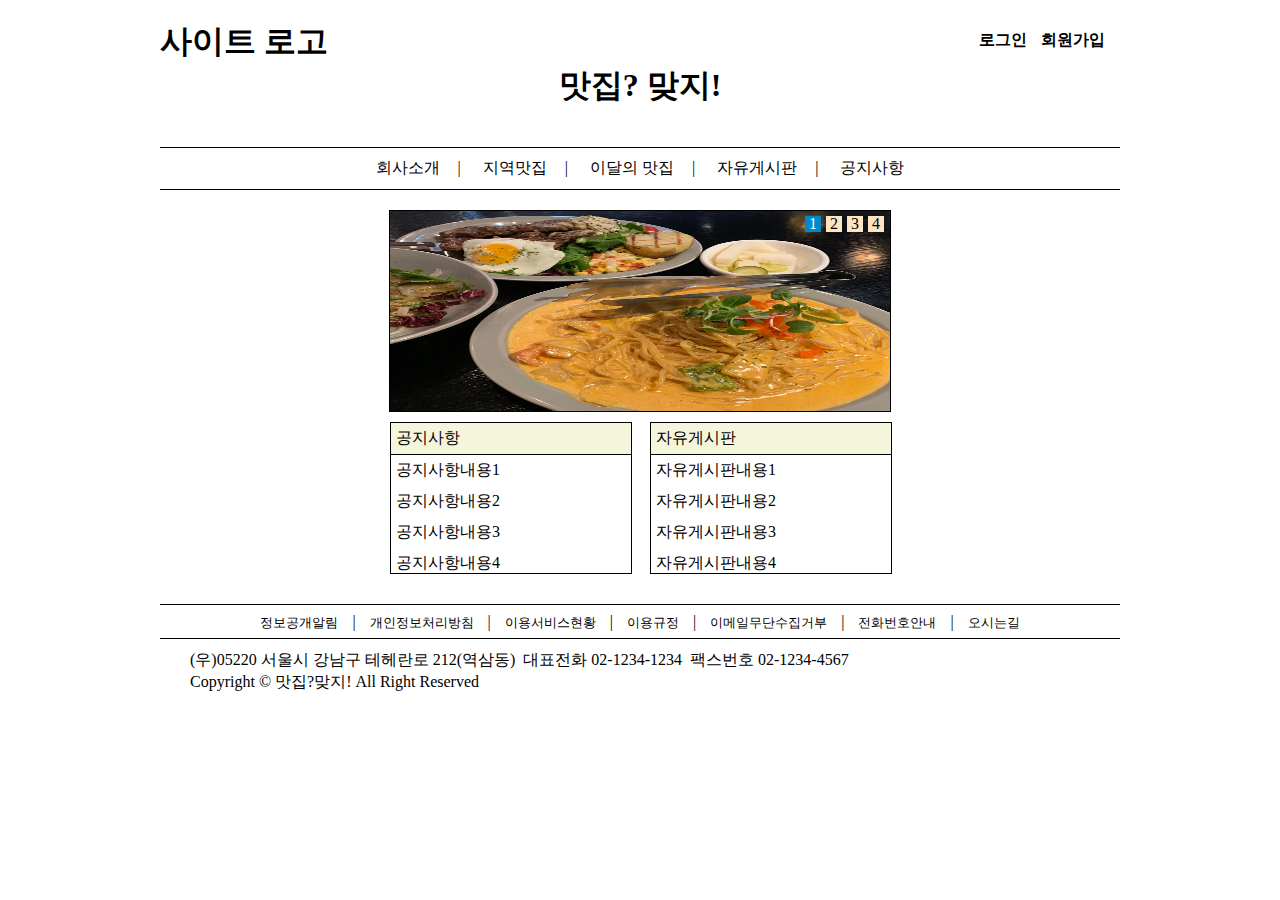
<file: index.html>
<!DOCTYPE html>
<html lang="ko">
<head>
    <meta charset="UTF-8">
    <title>foodworld_main</title>
    <link href="./css/basic.css" rel="stylesheet" />
    <link href="./css/footer.css" rel="stylesheet" />
    <link href="./css/top.css" rel="stylesheet" />
    <link href="./css/container.css" rel="stylesheet" />

    <style>

      .main_logo {
        text-align: center;
      }
      .main_nav{
        
        bottom: 10px;
        position: absolute;
        width: 960px;
        text-align: center;
        border-top: 1px solid black;
        border-bottom: 1px solid black;
      }
      .main_nav li{
        display: inline-block;
      }
      .main_nav li>a{
        display: inline-block;
        padding: 10px;
      }
      .main_nav li>a:hover{
        color: blue;
      }


      /* 중앙부분 */
      .section_bottom{
        width: 960px;
        overflow: hidden;
        margin-bottom: 10px;
        margin: 0 auto; /*  중앙정렬 */
      }

      .main_notice {
        float: left;
        position: relative;
        width: 240px;
        height: 150px;
        left: 230px;
        border: 1px solid black;
        margin-bottom: 10px;
      }
      .notice {
        border-bottom: 1px solid black;
        background-color: beige;
        padding-left: 5px;
        padding-top: 5px;
        padding-bottom: 5px;
      }
      .main_notice li {
        padding-left: 5px;
        padding-top: 5px;
        padding-bottom: 5px;
      }


      .main_free {
        float: left;
        position: relative;
        width: 240px;
        height: 150px;
        left: 230px;
        border: 1px solid black;
        margin-bottom: 10px;
        margin-left: 18px;
      }
      .main_free li {
        padding-left: 5px;
        padding-top: 5px;
        padding-bottom: 5px;
      }


    </style>
</head>
<body>  
    <!-- header 부분 -->
    <div class="top_content">
      <!-- 위쪽 상단 부분 -->
        <!-- logo 부분 -->
          <div class="logo">
            <a href="foodworld_main.html">
              <h1>사이트 로고</h1>
            </a>
          </div>
        <!-- 로그인 회원가입 -->
          <div class="top_nav">
            <a href="login.html"> 로그인 </a>
            <a href="membership.html" target="_blank"> 회원가입 </a>
          </div>
    <div class="main_logo">
      <h1>맛집? 맞지!</h1>
    </div>

    <!-- 메인 메뉴 부분 -->
    <div class="main_nav">
      <ul> <!-- li*7>a[href="#"]-->
        <li><a href="introduce_site.html">회사소개</a></li> &nbsp;| &nbsp;
        <li><a href="foodworld_area.html"> 지역맛집</a></li> &nbsp;| &nbsp;
        <li><a href="foodworld_thismonth.html"> 이달의 맛집</a></li> &nbsp;| &nbsp;
        <li><a href="foodworld_free.html"> 자유게시판</a></li> &nbsp;| &nbsp;
        <li><a href="foodworld_notice.html"> 공지사항</a></li>
      </ul>
    </div>
  </div>

  <div class="section">
    <section class="container">  <!-- 글자 -->
        <input type="radio" class="banner_input1" name="bannerradio" id="select1" checked>
        <label for="select1" class="label_btn1">1</label>
        <input type="radio" class="banner_input2" name="bannerradio" id="select2">
        <label for="select2" class="label_btn2">2</label>
        <input type="radio" class="banner_input3" name="bannerradio" id="select3">
        <label for="select3" class="label_btn3">3</label>
        <input type="radio" class="banner_input4" name="bannerradio" id="select4">
        <label for="select4" class="label_btn4">4</label>

        <ul class="banner_mask"> <!-- 그림 -->
            <li><a href="gg_one.html"><img src="./images/1.jpg" alt=""  width="500px"  height="200px"></a></li>
            <li><a href="#"><img src="./images/2.jpg" alt=""  width="500px"  height="200px"></a></li>
            <li><a href="#"><img src="./images/3.jpg" alt=""  width="500px"  height="200px"></a></li>
            <li><a href="#"><img src="./images/4.jpg" alt=""  width="500px"  height="200px"></a></li>
        </ul>
    </section>    

    <div class="section_bottom">
      <div class="main_notice">
        <ul>
          <li class="notice"><a href="foodworld_notice.html"></a>공지사항</li>
          <li><a href="#">공지사항내용1</li></a>
          <li><a href="#">공지사항내용2</li></a>
          <li><a href="#">공지사항내용3</li></a>
          <li><a href="#">공지사항내용4</li></a>
        </ul>
      </div>

      <div class="main_free">
        <ul>
          <li class="notice"><a href="foodworld_free.html"></a>자유게시판</li>
          <li><a href="#">자유게시판내용1</li></a>
          <li><a href="#">자유게시판내용2</li></a>
          <li><a href="#">자유게시판내용3</li></a>
          <li><a href="#">자유게시판내용4</li></a>
        </ul>
      </div>

      
    </div>

  </div>
      <!-- footer 부분-->
  <footer>
    <!-- 정보공개 알림이 있는 부분 -->
      <div class = "footer_nav">
        <a href="#" target="_blank">정보공개알림</a> | 
        <a href="#" target="_blank">개인정보처리방침</a> | 
        <a href="#" target="_blank">이용서비스현황</a> | 
        <a href="#" target="_blank">이용규정</a> | 
        <a href="#" target="_blank">이메일무단수집거부</a> | 
        <a href="#" target="_blank">전화번호안내</a> | 
        <a href="#" target="_blank">오시는길</a>
      </div>
      <!-- 주소가 있는 부분 -->
      <div class="addr">
          <ul>
            <li>(우)05220 서울시 강남구 테헤란로 212(역삼동)&nbsp;&nbsp;대표전화 02-1234-1234&nbsp;&nbsp;팩스번호 02-1234-4567</li>
            <li>Copyright &copy; 맛집?맞지! All Right Reserved</li>
          </ul>
      </div>
  </footer>
</body>
</html>
</file>
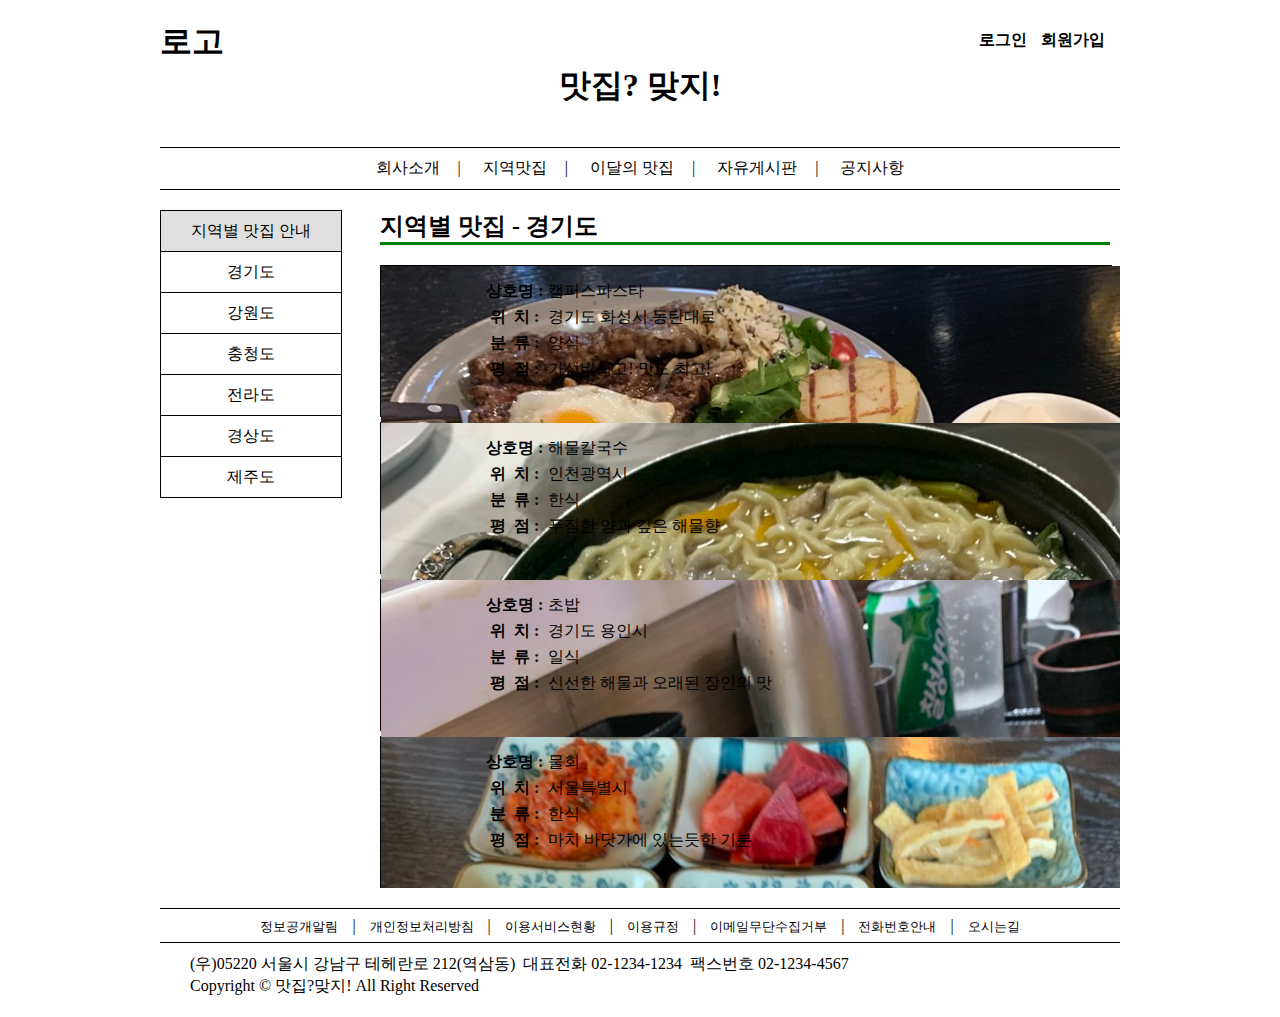
<file: area_gg.html>
<!DOCTYPE html>
<html lang="ko">
<head>
    <meta charset="UTF-8">
    <title>foodworld_main</title>
    <link href="./css/basic.css" rel="stylesheet" />
    <link href="./css/footer.css" rel="stylesheet" />
    <link href="./css/top.css" rel="stylesheet" />
    <link href="./css/container.css" rel="stylesheet" />

    <style>

        .main_logo {
            text-align: center;
        }
        .main_nav{
            
            bottom: 10px;
            position: absolute;
            width: 960px;
            text-align: center;
            border-top: 1px solid black;
            border-bottom: 1px solid black;
        }
        .main_nav li{
            display: inline-block;
        }
        .main_nav li>a{
            display: inline-block;
            padding: 10px;
        }
        .main_nav li>a:hover{
            color: blue;
        }


        /* 중앙부분 */
        /* section 부분 */
        .section{
            width: 960px;
            overflow: hidden;
            margin-bottom: 10px;
        }
        .left_aside{
            float: left;
            margin-right: 20px;
            width: 180px;
            text-align: center;  /* 수정할 부분 */
        }
        .left_aside ul{
            margin: 0px;
            padding: 0px;
        }
        .left_aside li{
            width: 180px;
            height: 40px;
            border-left: 1px solid black;
            border-right: 1px solid black;
            border-bottom: 1px solid black; 
        }
        .left_aside li:first-child{  /* nth-child(1), 홀수:nth-child(2n+1), 짝수 : nth-child(2n)*/
            border-top: 1px solid black;
            background-color: rgb(223, 223, 223);
        }
        /*
        .left_aside li:nth-child(2n){
        background-color: blanchedalmond;
        } */
        .left_aside li>a{
            display: inline-block;
            width: 180px;
            height: 40px;
            line-height: 40px;
        }
        .left_aside li>a:hover{
            background-color: aquamarine;
        }

        /* 오른쪽 부분 */
        .food {
            margin-left: 20px;
        }
        .food_top {
            border-bottom: 3px solid green;
            margin-bottom: 20px;
            width: 730px;
            margin-left: 200px;
        }
        .food_section {
            border: 1px solid black;
            width: 730px;
            height: 150px;
            margin-left: 200px;
            margin-top: 5px;
        }
        .food_img {
            float: left;
            width: 100px;
            height: 80px;
        }
        .food_sub {

        }
        table {
            border-spacing: 5px;
            margin-top: 10px;
        }
        td {
            width: 260px;
        }

    </style>
</head>
<body>  
    <!-- header 부분 -->
    <div class="top_content">
        <!-- 위쪽 상단 부분 -->
        <!-- logo 부분 -->
        <div class="logo">
            <a href="foodworld_main.html">
            <h1>로고</h1>
            </a>
        </div>
        <!-- 로그인 회원가입 -->
        <div class="top_nav">
            <a href="login.html"> 로그인 </a>
            <a href="membership.html" target="_blank"> 회원가입 </a>
        </div>
        <div class="main_logo">
            <h1>맛집? 맞지!</h1>
        </div>

        <!-- 메인 메뉴 부분 -->
        <div class="main_nav">
        <ul> <!-- li*7>a[href="#"]-->
            <li><a href="introduce_site.html">회사소개</a></li> &nbsp;| &nbsp;
            <li><a href="foodworld_area.html"> 지역맛집</a></li> &nbsp;| &nbsp;
            <li><a href="foodworld_thismonth.html"> 이달의 맛집</a></li> &nbsp;| &nbsp;
            <li><a href="foodworld_free.html"> 자유게시판</a></li> &nbsp;| &nbsp;
            <li><a href="foodworld_notice.html"> 공지사항</a></li>
        </ul>
        </div>
    </div>

    <!-- main 부분 -->
    <div class="section">
        <!-- 왼쪽 부분 -->
        <div class="left_aside">
            <ul>
                <li><a href="foodworld_area.html">지역별 맛집 안내</a></li>
                <li><a href="area_gg.html">경기도</a></li>
                <li><a href="#">강원도</a></li>
                <li><a href="#">충청도</a></li>
                <li><a href="#">전라도</a></li>
                <li><a href="#">경상도</a></li>
                <li><a href="#">제주도</a></li>
            </ul>
        </div>

        <!-- 오른쪽 부분 -->
        <div class="food">
            <div class="food_top">
                <h2>지역별 맛집 - 경기도</h2>
            </div>
            <div class="food_section">
                <div class="food_img">
                    <a href="area_one.html"><img src="./images/1.jpg"></a>
                </div>
                <a href="gg_one.html">
                    <table>
                        <tr>
                            <th class="book_sub">상호명 : </td>
                            <td> 캠퍼스파스타 </td>
                        </tr>
                        <tr>
                            <th class="book_sub">위&nbsp;&nbsp;치 : </td>
                            <td> 경기도 화성시 동탄대로 </td>
                        </tr>
                        <tr>
                            <th class="book_sub">분&nbsp;&nbsp;류 : </td>
                            <td> 양식 </td>
                        </tr>
                        <tr>
                            <th class="book_sub">평&nbsp;&nbsp;점 : </td>
                            <td> 가성비최고! 맛도 최고!</td>
                        </tr>
                    </table>
                </a>
            </div>
            <div class="food_section">
                <div class="food_img">
                    <img src="./images/2.jpg">
                </div>
                <a href="area_one.html">
                    <table>
                        <tr>
                            <th class="book_sub">상호명 : </td>
                            <td> 해물칼국수 </td>
                        </tr>
                        <tr>
                            <th class="book_sub">위&nbsp;&nbsp;치 : </td>
                            <td> 인천광역시 </td>
                        </tr>
                        <tr>
                            <th class="book_sub">분&nbsp;&nbsp;류 : </td>
                            <td> 한식 </td>
                        </tr>
                        <tr>
                            <th class="book_sub">평&nbsp;&nbsp;점 : </td>
                            <td> 푸짐한 양과 깊은 해물향</td>
                        </tr>
                    </table>
                </a>
            </div>
            <div class="food_section">
                <div class="food_img">
                    <img src="./images/5.jpeg">
                </div>
                <a href="area_one.html">
                    <table>
                        <tr>
                            <th class="book_sub">상호명 : </td>
                            <td> 초밥 </td>
                        </tr>
                        <tr>
                            <th class="book_sub">위&nbsp;&nbsp;치 : </td>
                            <td> 경기도 용인시 </td>
                        </tr>
                        <tr>
                            <th class="book_sub">분&nbsp;&nbsp;류 : </td>
                            <td> 일식 </td>
                        </tr>
                        <tr>
                            <th class="book_sub">평&nbsp;&nbsp;점 : </td>
                            <td> 신선한 해물과 오래된 장인의 맛</td>
                        </tr>
                    </table>
                </a>
            </div>
            <div class="food_section">
                <div class="food_img">
                    <img src="./images/8.jpg">
                </div>
                <a href="area_one.html">
                    <table>
                        <tr>
                            <th class="book_sub">상호명 : </td>
                            <td> 물회 </td>
                        </tr>
                        <tr>
                            <th class="book_sub">위&nbsp;&nbsp;치 : </td>
                            <td> 서울특별시 </td>
                        </tr>
                        <tr>
                            <th class="book_sub">분&nbsp;&nbsp;류 : </td>
                            <td> 한식 </td>
                        </tr>
                        <tr>
                            <th class="book_sub">평&nbsp;&nbsp;점 : </td>
                            <td> 마치 바닷가에 있는듯한 기분</td>
                        </tr>
                    </table>
                </a>
            </div>
        </div>
    </div>

    
    <!-- footer 부분-->
    <footer>
        <!-- 정보공개 알림이 있는 부분 -->
        <div class = "footer_nav">
            <a href="#" target="_blank">정보공개알림</a> | 
            <a href="#" target="_blank">개인정보처리방침</a> | 
            <a href="#" target="_blank">이용서비스현황</a> | 
            <a href="#" target="_blank">이용규정</a> | 
            <a href="#" target="_blank">이메일무단수집거부</a> | 
            <a href="#" target="_blank">전화번호안내</a> | 
            <a href="#" target="_blank">오시는길</a>
        </div>
        <!-- 주소가 있는 부분 -->
        <div class="addr">
            <ul>
                <li>(우)05220 서울시 강남구 테헤란로 212(역삼동)&nbsp;&nbsp;대표전화 02-1234-1234&nbsp;&nbsp;팩스번호 02-1234-4567</li>
                <li>Copyright &copy; 맛집?맞지! All Right Reserved</li>
            </ul>
        </div>
    </footer>
</body>
</html>
</file>
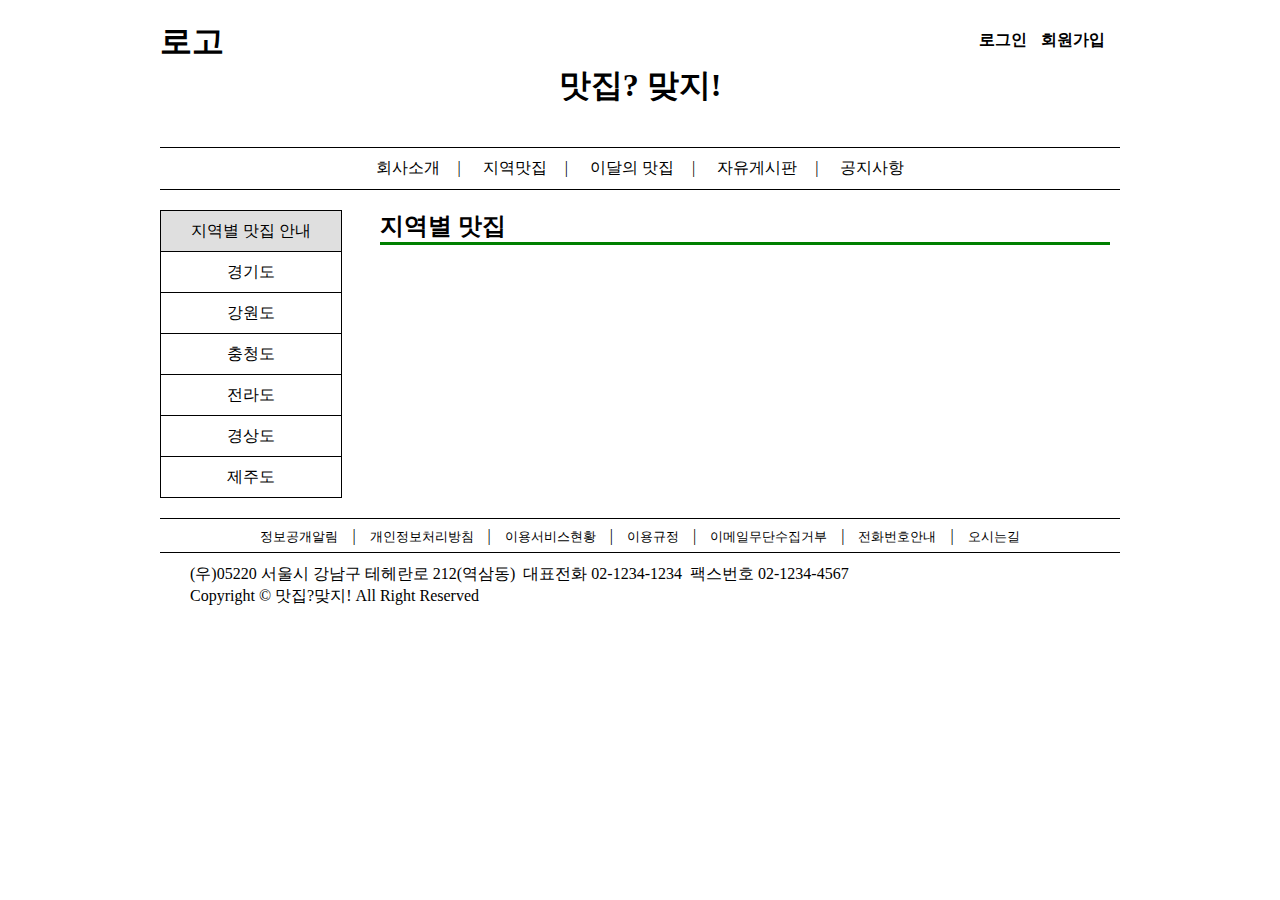
<file: foodworld_area.html>
<!DOCTYPE html>
<html lang="ko">
<head>
    <meta charset="UTF-8">
    <title>foodworld_main</title>
    <link href="./css/basic.css" rel="stylesheet" />
    <link href="./css/footer.css" rel="stylesheet" />
    <link href="./css/top.css" rel="stylesheet" />

    <style>

        .main_logo {
            text-align: center;
        }
        .main_nav{
            
            bottom: 10px;
            position: absolute;
            width: 960px;
            text-align: center;
            border-top: 1px solid black;
            border-bottom: 1px solid black;
        }
        .main_nav li{
            display: inline-block;
        }
        .main_nav li>a{
            display: inline-block;
            padding: 10px;
        }
        .main_nav li>a:hover{
            color: blue;
        }


        /* 중앙부분 */
        /* section 부분 */
        .section{
            width: 960px;
            overflow: hidden;
            margin-bottom: 10px;
        }
        .left_aside{
            float: left;
            margin-right: 20px;
            width: 180px;
            text-align: center;  /* 수정할 부분 */
        }
        .left_aside ul{
            margin: 0px;
            padding: 0px;
        }
        .left_aside li{
            width: 180px;
            height: 40px;
            border-left: 1px solid black;
            border-right: 1px solid black;
            border-bottom: 1px solid black; 
        }
        .left_aside li:first-child{  /* nth-child(1), 홀수:nth-child(2n+1), 짝수 : nth-child(2n)*/
            border-top: 1px solid black;
            background-color: rgb(223, 223, 223);
        }
        /*
        .left_aside li:nth-child(2n){
        background-color: blanchedalmond;
        } */
        .left_aside li>a{
            display: inline-block;
            width: 180px;
            height: 40px;
            line-height: 40px;
        }
        .left_aside li>a:hover{
            background-color: aquamarine;
        }

        /* 오른쪽 부분 */
        .main {
            margin-left: 20px;
        }
        .main_top {
            border-bottom: 3px solid green;
            margin-bottom: 20px;
            width: 730px;
            margin-left: 200px;
        }

    </style>
</head>
<body>  
    <!-- header 부분 -->
    <div class="top_content">
        <!-- 위쪽 상단 부분 -->
        <!-- logo 부분 -->
        <div class="logo">
            <a href="foodworld_main.html">
            <h1>로고</h1>
            </a>
        </div>
        <!-- 로그인 회원가입 -->
        <div class="top_nav">
            <a href="login.html"> 로그인 </a>
            <a href="membership.html" target="_blank"> 회원가입 </a>
        </div>
        <div class="main_logo">
            <h1>맛집? 맞지!</h1>
        </div>

        <!-- 메인 메뉴 부분 -->
        <div class="main_nav">
        <ul> <!-- li*7>a[href="#"]-->
            <li><a href="introduce_site.html">회사소개</a></li> &nbsp;| &nbsp;
            <li><a href="foodworld_area.html"> 지역맛집</a></li> &nbsp;| &nbsp;
            <li><a href="foodworld_thismonth.html"> 이달의 맛집</a></li> &nbsp;| &nbsp;
            <li><a href="foodworld_free.html"> 자유게시판</a></li> &nbsp;| &nbsp;
            <li><a href="foodworld_notice.html"> 공지사항</a></li>
        </ul>
        </div>
    </div>

    <!-- main 부분 -->
    <div class="section">
        <!-- 왼쪽 부분 -->
        <div class="left_aside">
            <ul>
                <li><a href="foodworld_area.html">지역별 맛집 안내</a></li>
                <li><a href="area_gg.html">경기도</a></li>
                <li><a href="#">강원도</a></li>
                <li><a href="#">충청도</a></li>
                <li><a href="#">전라도</a></li>
                <li><a href="#">경상도</a></li>
                <li><a href="#">제주도</a></li>
            </ul>
        </div>

        <!-- 오른쪽 부분 -->
        <!-- main 부분 -->
        <div class="main">
            <div class="main_top">
                <h2>지역별 맛집</h2>
            </div>
        </div>
    </div>

    
        <!-- footer 부분-->
    <footer>
        <!-- 정보공개 알림이 있는 부분 -->
        <div class = "footer_nav">
            <a href="#" target="_blank">정보공개알림</a> | 
            <a href="#" target="_blank">개인정보처리방침</a> | 
            <a href="#" target="_blank">이용서비스현황</a> | 
            <a href="#" target="_blank">이용규정</a> | 
            <a href="#" target="_blank">이메일무단수집거부</a> | 
            <a href="#" target="_blank">전화번호안내</a> | 
            <a href="#" target="_blank">오시는길</a>
        </div>
        <!-- 주소가 있는 부분 -->
        <div class="addr">
            <ul>
                <li>(우)05220 서울시 강남구 테헤란로 212(역삼동)&nbsp;&nbsp;대표전화 02-1234-1234&nbsp;&nbsp;팩스번호 02-1234-4567</li>
                <li>Copyright &copy; 맛집?맞지! All Right Reserved</li>
            </ul>
        </div>
    </footer>
</body>
</html>
</file>
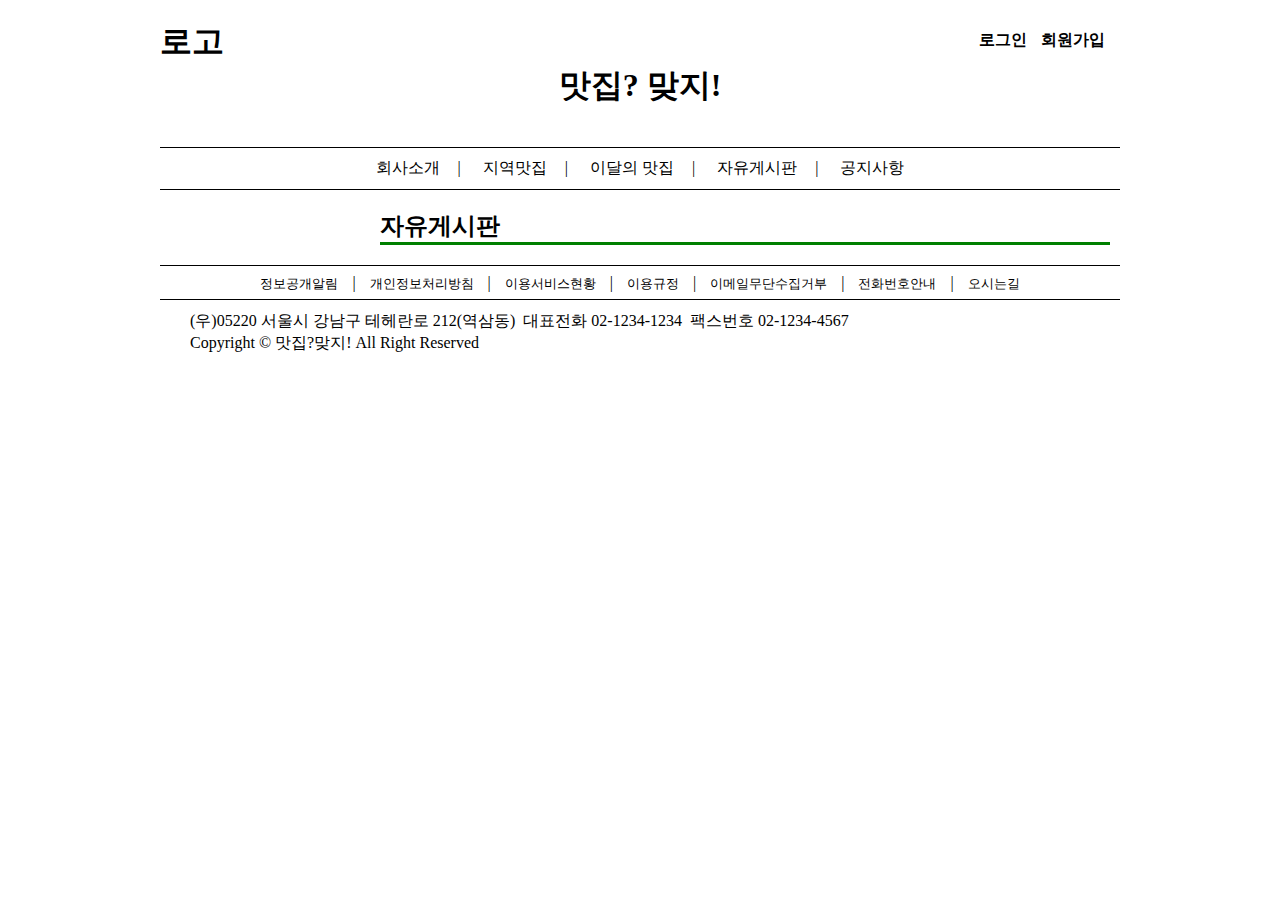
<file: foodworld_free.html>
<!DOCTYPE html>
<html lang="ko">
<head>
    <meta charset="UTF-8">
    <title>foodworld_main</title>
    <link href="./css/basic.css" rel="stylesheet" />
    <link href="./css/footer.css" rel="stylesheet" />
    <link href="./css/top.css" rel="stylesheet" />

    <style>

        .main_logo {
            text-align: center;
        }
        .main_nav{
            
            bottom: 10px;
            position: absolute;
            width: 960px;
            text-align: center;
            border-top: 1px solid black;
            border-bottom: 1px solid black;
        }
        .main_nav li{
            display: inline-block;
        }
        .main_nav li>a{
            display: inline-block;
            padding: 10px;
        }
        .main_nav li>a:hover{
            color: blue;
        }

        /* 오른쪽 부분 */
        .main {
            margin-left: 20px;
        }
        .main_top {
            border-bottom: 3px solid green;
            margin-bottom: 20px;
            width: 730px;
            margin-left: 200px;
        }


    </style>
</head>
<body>  
    <!-- header 부분 -->
    <div class="top_content">
        <!-- 위쪽 상단 부분 -->
        <!-- logo 부분 -->
        <div class="logo">
            <a href="foodworld_main.html">
            <h1>로고</h1>
            </a>
        </div>
        <!-- 로그인 회원가입 -->
        <div class="top_nav">
            <a href="login.html"> 로그인 </a>
            <a href="membership.html" target="_blank"> 회원가입 </a>
        </div>
        <div class="main_logo">
            <h1>맛집? 맞지!</h1>
        </div>

        <!-- 메인 메뉴 부분 -->
        <div class="main_nav">
        <ul> <!-- li*7>a[href="#"]-->
            <li><a href="introduce_site.html">회사소개</a></li> &nbsp;| &nbsp;
            <li><a href="foodworld_area.html"> 지역맛집</a></li> &nbsp;| &nbsp;
            <li><a href="foodworld_thismonth.html"> 이달의 맛집</a></li> &nbsp;| &nbsp;
            <li><a href="foodworld_free.html"> 자유게시판</a></li> &nbsp;| &nbsp;
            <li><a href="foodworld_notice.html"> 공지사항</a></li>
        </ul>
        </div>
    </div>

    <!-- main 부분 -->
    <div class="main">
        <div class="main_top">
            <h2>자유게시판</h2>
        </div>
    </div>

    
        <!-- footer 부분-->
    <footer>
        <!-- 정보공개 알림이 있는 부분 -->
        <div class = "footer_nav">
            <a href="#" target="_blank">정보공개알림</a> | 
            <a href="#" target="_blank">개인정보처리방침</a> | 
            <a href="#" target="_blank">이용서비스현황</a> | 
            <a href="#" target="_blank">이용규정</a> | 
            <a href="#" target="_blank">이메일무단수집거부</a> | 
            <a href="#" target="_blank">전화번호안내</a> | 
            <a href="#" target="_blank">오시는길</a>
        </div>
        <!-- 주소가 있는 부분 -->
        <div class="addr">
            <ul>
                <li>(우)05220 서울시 강남구 테헤란로 212(역삼동)&nbsp;&nbsp;대표전화 02-1234-1234&nbsp;&nbsp;팩스번호 02-1234-4567</li>
                <li>Copyright &copy; 맛집?맞지! All Right Reserved</li>
            </ul>
        </div>
    </footer>
</body>
</html>
</file>
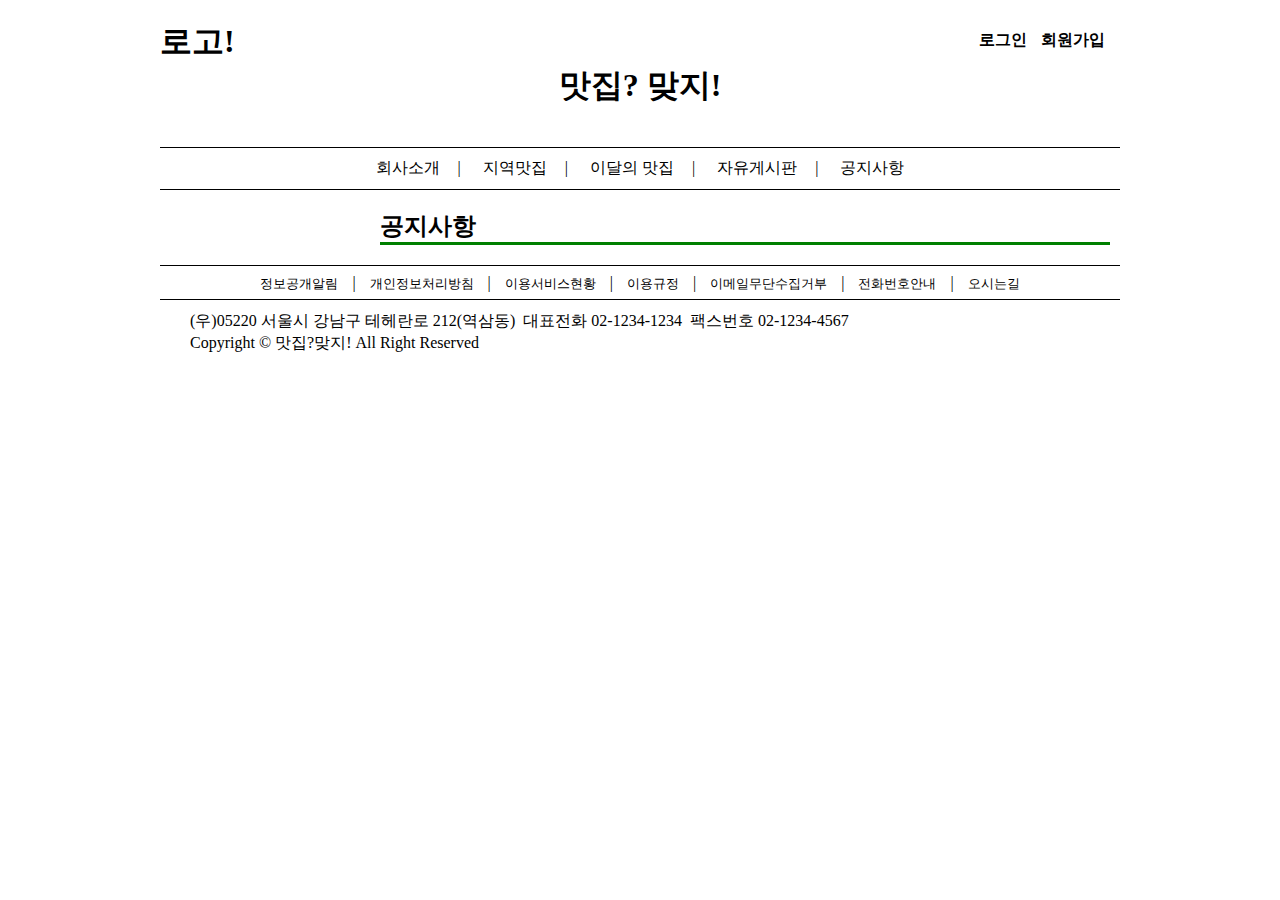
<file: foodworld_notice.html>
<!DOCTYPE html>
<html lang="ko">
<head>
    <meta charset="UTF-8">
    <title>foodworld_main</title>
    <link href="./css/basic.css" rel="stylesheet" />
    <link href="./css/footer.css" rel="stylesheet" />
    <link href="./css/top.css" rel="stylesheet" />

    <style>

        .main_logo {
            text-align: center;
        }
        .main_nav{
            
            bottom: 10px;
            position: absolute;
            width: 960px;
            text-align: center;
            border-top: 1px solid black;
            border-bottom: 1px solid black;
        }
        .main_nav li{
            display: inline-block;
        }
        .main_nav li>a{
            display: inline-block;
            padding: 10px;
        }
        .main_nav li>a:hover{
            color: blue;
        }


        /* 중앙부분 */
        /* 오른쪽 부분 */
        .main {
            margin-left: 20px;
        }
        .main_top {
            border-bottom: 3px solid green;
            margin-bottom: 20px;
            width: 730px;
            margin-left: 200px;
        }

    </style>
</head>
<body>  
    <!-- header 부분 -->
    <div class="top_content">
        <!-- 위쪽 상단 부분 -->
        <!-- logo 부분 -->
        <div class="logo">
            <a href="foodworld_main.html">
            <h1>로고!</h1>
            </a>
        </div>
        <!-- 로그인 회원가입 -->
        <div class="top_nav">
            <a href="login.html"> 로그인 </a>
            <a href="membership.html" target="_blank"> 회원가입 </a>
        </div>
        <div class="main_logo">
            <h1>맛집? 맞지!</h1>
        </div>

        <!-- 메인 메뉴 부분 -->
        <div class="main_nav">
        <ul> <!-- li*7>a[href="#"]-->
            <li><a href="introduce_site.html">회사소개</a></li> &nbsp;| &nbsp;
            <li><a href="foodworld_area.html"> 지역맛집</a></li> &nbsp;| &nbsp;
            <li><a href="foodworld_thismonth.html"> 이달의 맛집</a></li> &nbsp;| &nbsp;
            <li><a href="foodworld_free.html"> 자유게시판</a></li> &nbsp;| &nbsp;
            <li><a href="foodworld_notice.html"> 공지사항</a></li>
        </ul>
        </div>
    </div>

    <!-- main 부분 -->
    <div class="main">
        <div class="main_top">
            <h2>공지사항</h2>
        </div>
    </div>

    
        <!-- footer 부분-->
    <footer>
        <!-- 정보공개 알림이 있는 부분 -->
        <div class = "footer_nav">
            <a href="#" target="_blank">정보공개알림</a> | 
            <a href="#" target="_blank">개인정보처리방침</a> | 
            <a href="#" target="_blank">이용서비스현황</a> | 
            <a href="#" target="_blank">이용규정</a> | 
            <a href="#" target="_blank">이메일무단수집거부</a> | 
            <a href="#" target="_blank">전화번호안내</a> | 
            <a href="#" target="_blank">오시는길</a>
        </div>
        <!-- 주소가 있는 부분 -->
        <div class="addr">
            <ul>
                <li>(우)05220 서울시 강남구 테헤란로 212(역삼동)&nbsp;&nbsp;대표전화 02-1234-1234&nbsp;&nbsp;팩스번호 02-1234-4567</li>
                <li>Copyright &copy; 맛집?맞지! All Right Reserved</li>
            </ul>
        </div>
    </footer>
</body>
</html>
</file>
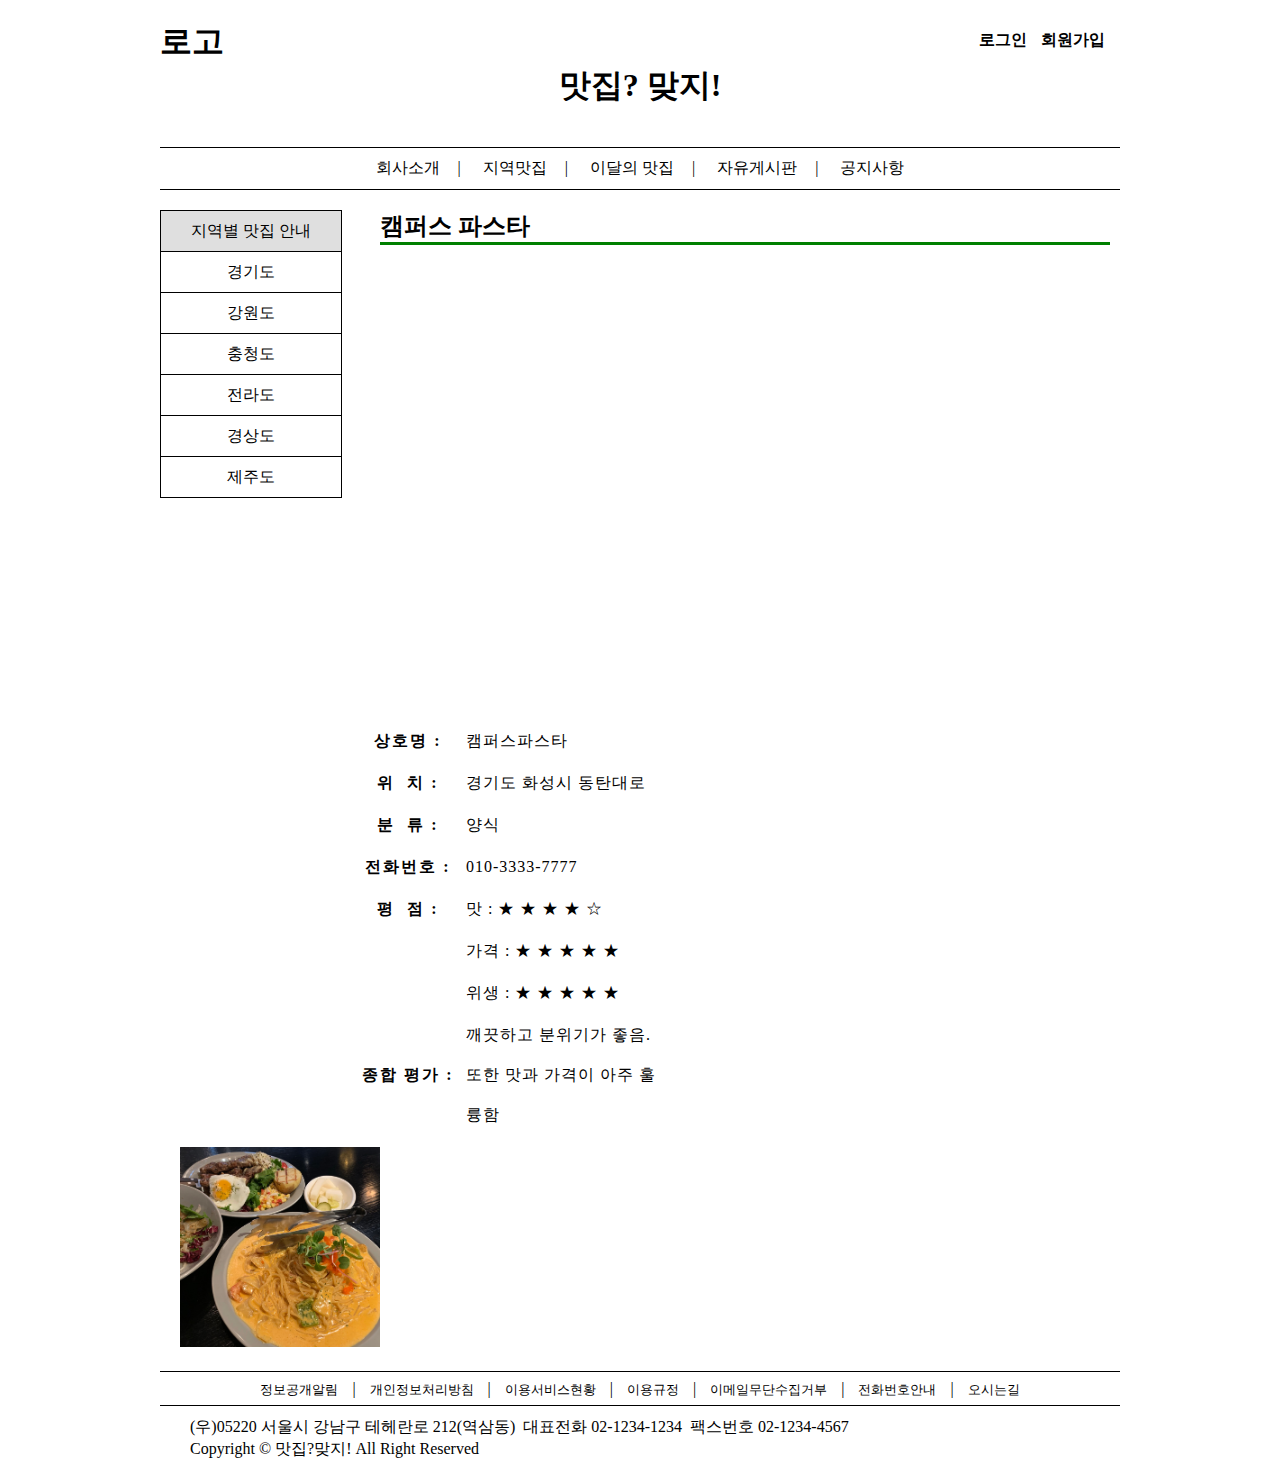
<file: gg_one.html>
<!DOCTYPE html>
<html lang="ko">
<head>
    <meta charset="UTF-8">
    <title>foodworld_main</title>
    <link href="./css/basic.css" rel="stylesheet" />
    <link href="./css/footer.css" rel="stylesheet" />
    <link href="./css/top.css" rel="stylesheet" />

    <style>

        .main_logo {
            text-align: center;
        }
        .main_nav{
            
            bottom: 10px;
            position: absolute;
            width: 960px;
            text-align: center;
            border-top: 1px solid black;
            border-bottom: 1px solid black;
        }
        .main_nav li{
            display: inline-block;
        }
        .main_nav li>a{
            display: inline-block;
            padding: 10px;
        }
        .main_nav li>a:hover{
            color: blue;
        }


        /* 중앙부분 */
        /* section 부분 */
        .section{
            width: 960px;
            overflow: hidden;
            margin-bottom: 10px;
        }
        .left_aside{
            float: left;
            margin-right: 20px;
            width: 180px;
            text-align: center;  /* 수정할 부분 */
        }
        .left_aside ul{
            margin: 0px;
            padding: 0px;
        }
        .left_aside li{
            width: 180px;
            height: 40px;
            border-left: 1px solid black;
            border-right: 1px solid black;
            border-bottom: 1px solid black; 
        }
        .left_aside li:first-child{  /* nth-child(1), 홀수:nth-child(2n+1), 짝수 : nth-child(2n)*/
            border-top: 1px solid black;
            background-color: rgb(223, 223, 223);
        }
        /*
        .left_aside li:nth-child(2n){
        background-color: blanchedalmond;
        } */
        .left_aside li>a{
            display: inline-block;
            width: 180px;
            height: 40px;
            line-height: 40px;
        }
        .left_aside li>a:hover{
            background-color: aquamarine;
        }

        /* 오른쪽 부분 */
        .main {
            margin-left: 20px;
        }
        .main_top {
            border-bottom: 3px solid green;
            margin-bottom: 20px;
            width: 730px;
            margin-left: 200px;
        }
        .map {
            border: 3px black;
        }
        
        table {
            position: relative;
            width: 300px;
            height: 150px;
            left: 180px;
            margin-bottom: 10px;
        }
        td {
            width: 100px;
            height: 40px;
            line-height: 40px;
            padding-left: 10px;
            letter-spacing: 1px;
        }
        th {
            width: 50px;
            padding-left: 0px;
            font-weight: 800;
            letter-spacing: 2px;
        }
        .food_img {
            
        }
    </style>
</head>
<body>  
    <!-- header 부분 -->
    <div class="top_content">
        <!-- 위쪽 상단 부분 -->
        <!-- logo 부분 -->
        <div class="logo">
            <a href="foodworld_main.html">
            <h1>로고</h1>
            </a>
        </div>
        <!-- 로그인 회원가입 -->
        <div class="top_nav">
            <a href="login.html"> 로그인 </a>
            <a href="membership.html" target="_blank"> 회원가입 </a>
        </div>
        <div class="main_logo">
            <h1>맛집? 맞지!</h1>
        </div>

        <!-- 메인 메뉴 부분 -->
        <div class="main_nav">
        <ul> <!-- li*7>a[href="#"]-->
            <li><a href="introduce_site.html">회사소개</a></li> &nbsp;| &nbsp;
            <li><a href="foodworld_area.html"> 지역맛집</a></li> &nbsp;| &nbsp;
            <li><a href="foodworld_thismonth.html"> 이달의 맛집</a></li> &nbsp;| &nbsp;
            <li><a href="foodworld_free.html"> 자유게시판</a></li> &nbsp;| &nbsp;
            <li><a href="foodworld_notice.html"> 공지사항</a></li>
        </ul>
        </div>
    </div>

    <!-- main 부분 -->
    <div class="section">
        <!-- 왼쪽 부분 -->
        <div class="left_aside">
            <ul>
                <li><a href="foodworld_area.html">지역별 맛집 안내</a></li>
                <li><a href="area_gg.html">경기도</a></li>
                <li><a href="#">강원도</a></li>
                <li><a href="#">충청도</a></li>
                <li><a href="#">전라도</a></li>
                <li><a href="#">경상도</a></li>
                <li><a href="#">제주도</a></li>
            </ul>
        </div>

        <!-- 오른쪽 부분 -->
        <!-- main 부분 -->
        <div class="main">
            <div class="main_top">
                <h2>캠퍼스 파스타</h2>
            </div>
            <div class="map">
                <iframe src="https://www.google.com/maps/embed?pb=!1m18!1m12!1m3!1d3178.0378147085858!2d127.0948236504425!3d37.199331252731966!2m3!1f0!2f0!3f0!3m2!1i1024!2i768!4f13.1!3m3!1m2!1s0x357b45c77d2e0761%3A0xac888832ffeaf216!2z64-Z7YOE7Jet!5e0!3m2!1sko!2skr!4v1666942737023!5m2!1sko!2skr" width="600" height="450" style="border:0;" allowfullscreen="" loading="lazy" referrerpolicy="no-referrer-when-downgrade"></iframe>
            </div>
            <div class="main_bottom">
                <table>
                    <tr>
                        <th class="book_sub">상호명 : </td>
                        <td> 캠퍼스파스타 </td>
                    </tr>
                    <tr>
                        <th class="book_sub">위&nbsp;&nbsp;치 : </td>
                        <td> 경기도 화성시 동탄대로 </td>
                    </tr>
                    <tr>
                        <th class="book_sub">분&nbsp;&nbsp;류 : </td>
                        <td> 양식 </td>
                    </tr>
                    <tr>
                        <th class="book_sub">전화번호 : </td>
                        <td> 010-3333-7777 </td>
                    </tr>
                    <tr>
                        <th class="book_sub">평&nbsp;&nbsp;점 : </td>
                        <td> 맛 : ★ ★ ★ ★ ☆ </td>
                    </tr>
                    <tr>
                        <th class="book_sub"></td>
                        <td> 가격 : ★ ★ ★ ★ ★ </td>
                    </tr>
                    <tr>
                        <th class="book_sub"></td>
                        <td> 위생 : ★ ★ ★ ★ ★ </td>
                    </tr>
                    <tr>
                        <th class="book_sub">종합 평가 : </td>
                        <td>깨끗하고 분위기가 좋음. 또한 맛과 가격이 아주 훌륭함</td>
                    </tr>
                </table>
                <div class="food_img">
                    <img src="./images/1.jpg" width="200px" height="200px">
                </div>
            </div>
        </div>
    </div>

    
        <!-- footer 부분-->
    <footer>
        <!-- 정보공개 알림이 있는 부분 -->
        <div class = "footer_nav">
            <a href="#" target="_blank">정보공개알림</a> | 
            <a href="#" target="_blank">개인정보처리방침</a> | 
            <a href="#" target="_blank">이용서비스현황</a> | 
            <a href="#" target="_blank">이용규정</a> | 
            <a href="#" target="_blank">이메일무단수집거부</a> | 
            <a href="#" target="_blank">전화번호안내</a> | 
            <a href="#" target="_blank">오시는길</a>
        </div>
        <!-- 주소가 있는 부분 -->
        <div class="addr">
            <ul>
                <li>(우)05220 서울시 강남구 테헤란로 212(역삼동)&nbsp;&nbsp;대표전화 02-1234-1234&nbsp;&nbsp;팩스번호 02-1234-4567</li>
                <li>Copyright &copy; 맛집?맞지! All Right Reserved</li>
            </ul>
        </div>
    </footer>
</body>
</html>
</file>
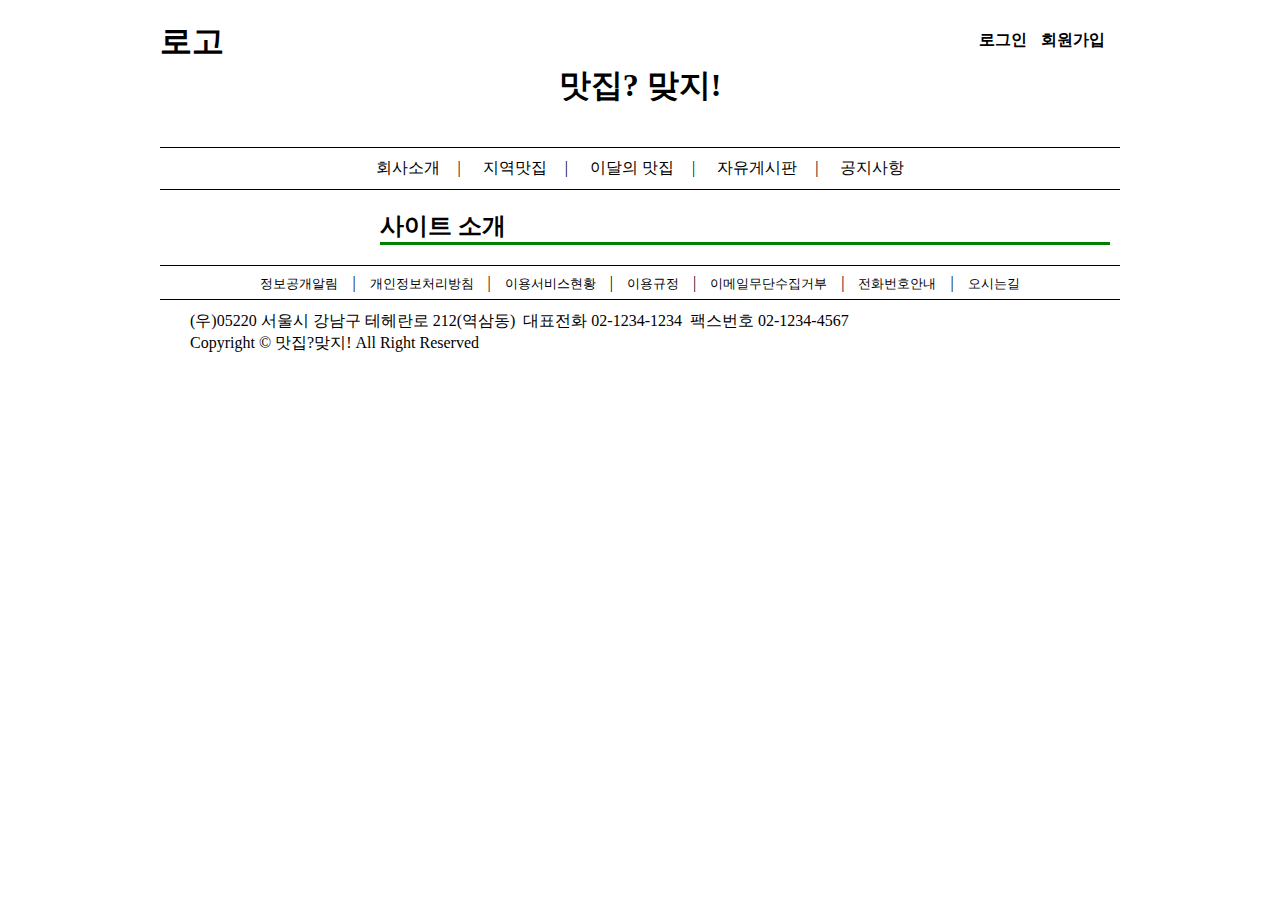
<file: introduce_site.html>
<!DOCTYPE html>
<html lang="ko">
<head>
    <meta charset="UTF-8">
    <title>foodworld_main</title>
    <link href="./css/basic.css" rel="stylesheet" />
    <link href="./css/footer.css" rel="stylesheet" />
    <link href="./css/top.css" rel="stylesheet" />

    <style>

        .main_logo {
            text-align: center;
        }
        .main_nav{
            
            bottom: 10px;
            position: absolute;
            width: 960px;
            text-align: center;
            border-top: 1px solid black;
            border-bottom: 1px solid black;
        }
        .main_nav li{
            display: inline-block;
        }
        .main_nav li>a{
            display: inline-block;
            padding: 10px;
        }
        .main_nav li>a:hover{
            color: blue;
        }


        /* 중앙부분 */
        /* 오른쪽 부분 */
        .main {
            margin-left: 20px;
        }
        .main_top {
            border-bottom: 3px solid green;
            margin-bottom: 20px;
            width: 730px;
            margin-left: 200px;
        }


    </style>
</head>
<body>  
    <!-- header 부분 -->
    <div class="top_content">
        <!-- 위쪽 상단 부분 -->
            <!-- logo 부분 -->
            <div class="logo">
                <a href="foodworld_main.html">
                <h1>로고</h1>
                </a>
            </div>
            <!-- 로그인 회원가입 -->
            <div class="top_nav">
                <a href="login.html"> 로그인 </a>
                <a href="membership.html" target="_blank"> 회원가입 </a>
            </div>
        <div class="main_logo">
        <h1>맛집? 맞지!</h1>
        </div>

        <!-- 메인 메뉴 부분 -->
        <div class="main_nav">
        <ul> <!-- li*7>a[href="#"]-->
            <li><a href="introduce_site.html">회사소개</a></li> &nbsp;| &nbsp;
            <li><a href="foodworld_area.html"> 지역맛집</a></li> &nbsp;| &nbsp;
            <li><a href="foodworld_thismonth.html"> 이달의 맛집</a></li> &nbsp;| &nbsp;
            <li><a href="foodworld_free.html"> 자유게시판</a></li> &nbsp;| &nbsp;
            <li><a href="foodworld_notice.html"> 공지사항</a></li>
        </ul>
        </div>
    </div>


    <!-- main 부분 -->
    <div class="main">
        <div class="main_top">
            <h2>사이트 소개</h2>
        </div>
    </div>



    
        <!-- footer 부분-->
    <footer>
        <!-- 정보공개 알림이 있는 부분 -->
        <div class = "footer_nav">
            <a href="#" target="_blank">정보공개알림</a> | 
            <a href="#" target="_blank">개인정보처리방침</a> | 
            <a href="#" target="_blank">이용서비스현황</a> | 
            <a href="#" target="_blank">이용규정</a> | 
            <a href="#" target="_blank">이메일무단수집거부</a> | 
            <a href="#" target="_blank">전화번호안내</a> | 
            <a href="#" target="_blank">오시는길</a>
        </div>
        <!-- 주소가 있는 부분 -->
        <div class="addr">
            <ul>
            <li>(우)05220 서울시 강남구 테헤란로 212(역삼동)&nbsp;&nbsp;대표전화 02-1234-1234&nbsp;&nbsp;팩스번호 02-1234-4567</li>
            <li>Copyright &copy; 맛집?맞지! All Right Reserved</li>
            </ul>
        </div>
    </footer>
</body>
</html>
</file>
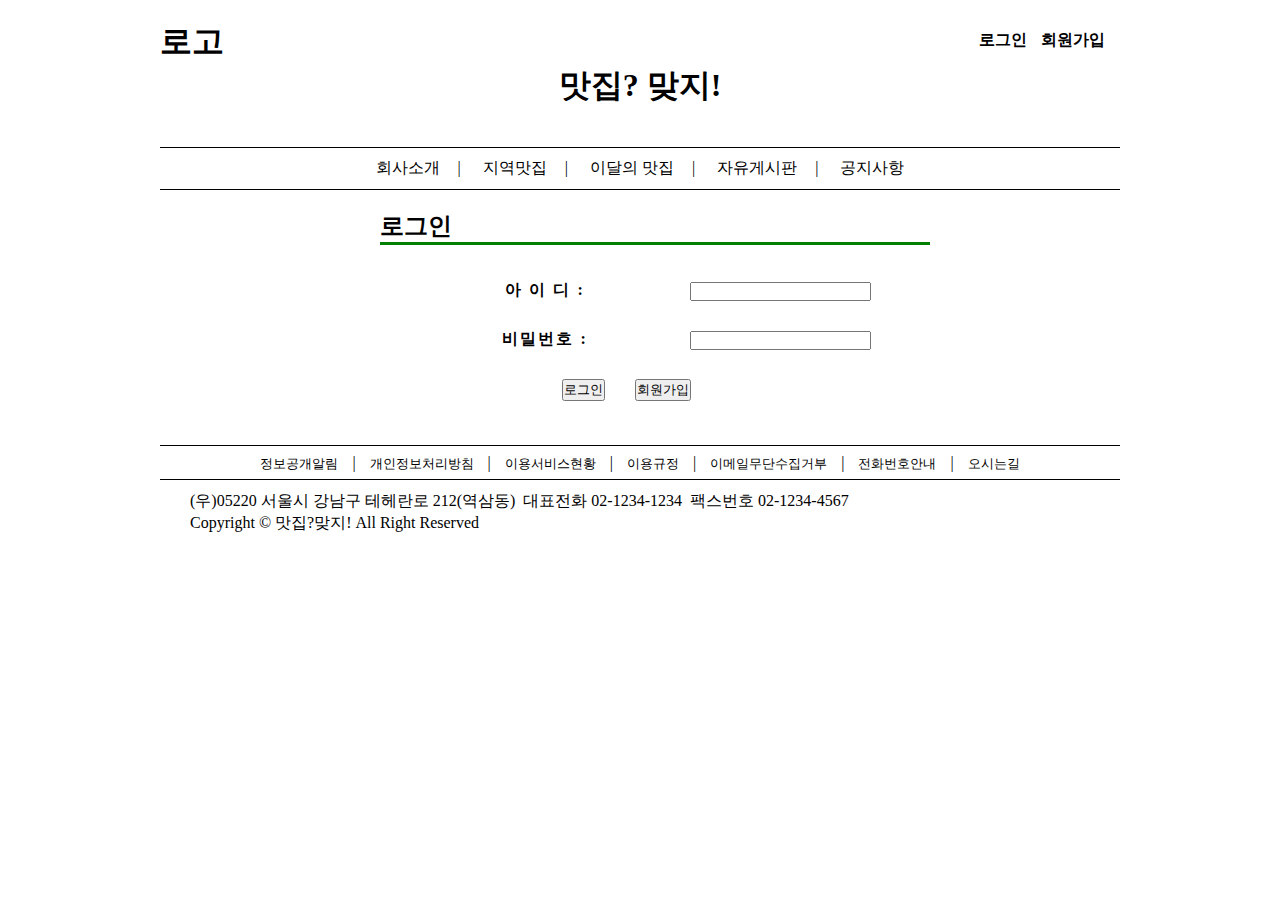
<file: login.html>
<!DOCTYPE html>
<html lang="ko">
<head>
    <meta charset="UTF-8">
    <title>foodworld_main</title>
    <link href="./css/basic.css" rel="stylesheet" />
    <link href="./css/footer.css" rel="stylesheet" />
    <link href="./css/top.css" rel="stylesheet" />

    <style>

        .main_logo {
            text-align: center;
        }
        .main_nav{
        
            bottom: 10px;
            position: absolute;
            width: 960px;
            text-align: center;
            border-top: 1px solid black;
            border-bottom: 1px solid black;
        }
        .main_nav li{
            display: inline-block;
        }
        .main_nav li>a{
            display: inline-block;
            padding: 10px;
        }
        .main_nav li>a:hover{
            color: blue;
        }


      /* 중앙부분 */
        .section_bottom{
            width: 960px;
            overflow: hidden;
            margin-bottom: 10px;
            margin: 0 auto; /*  중앙정렬 */
        }

        .main_notice {
            float: left;
            position: relative;
            width: 240px;
            height: 150px;
            left: 230px;
            border: 1px solid black;
            margin-bottom: 10px;
        }
        .notice {
            border-bottom: 1px solid black;
        }

        .main_free {
            float: left;
            position: relative;
            width: 240px;
            height: 150px;
            left: 230px;
            border: 1px solid black;
            margin-bottom: 10px;
            margin-left: 18px;
        }

        /* 로그인 부분 */
        .main {
            width: 750px;
            overflow: hidden;
            margin-bottom: 10px;
            margin: 0 auto; /*  중앙정렬 */
            margin-left: 20px;
            
        }
        table {
            position: relative;
            width: 960px;
            height: 150px;
            left: 230px;
            margin-bottom: 10px;
        }
        td {
            width: 300px;
            height: 40px;
            line-height: 40px;
            padding-left: 10px;
            letter-spacing: 1px;
        }
        th {
            width: 120px;
            padding-left: 0px;
            text-align: center;

            font-weight: 800;
            letter-spacing: 2px;
        }
        .submit {
            padding-left: 150px;
        }

        /* 오른쪽 부분 */
        .main_top {
            border-bottom: 3px solid green;
            margin-bottom: 20px;
            width: 730px;
            margin-left: 200px;
        }
    </style>
</head>
<body>  
    <!-- header 부분 -->
    <div class="top_content">
        <!-- 위쪽 상단 부분 -->
        <!-- logo 부분 -->
        <div class="logo">
            <a href="foodworld_main.html">
            <h1>로고</h1>
            </a>
        </div>
        <!-- 로그인 회원가입 -->
        <div class="top_nav">
            <a href="login.html"> 로그인 </a>
            <a href="membership.html" target="_blank"> 회원가입 </a>
        </div>
        <div class="main_logo">
            <h1>맛집? 맞지!</h1>
        </div>

        <!-- 메인 메뉴 부분 -->
        <div class="main_nav">
            <ul> <!-- li*7>a[href="#"]-->
                <li><a href="introduce_site.html">회사소개</a></li> &nbsp;| &nbsp;
                <li><a href="foodworld_area.html"> 지역맛집</a></li> &nbsp;| &nbsp;
                <li><a href="foodworld_thismonth.html"> 이달의 맛집</a></li> &nbsp;| &nbsp;
                <li><a href="foodworld_free.html"> 자유게시판</a></li> &nbsp;| &nbsp;
                <li><a href="foodworld_notice.html"> 공지사항</a></li>
            </ul>
        </div>
    </div>


    
    <!-- 로그인 배너 부분 -->
    <div class="main">
        <div class="main_top">
            <h2>로그인</h2>
        </div>
        <table>
            <tr>
                <th>아 이 디 : </th>
                <td><input type="text"  name="user_id"  id="user_id"    class="input_text"  required></td>
            </tr>
            <tr>
                <th>비밀번호 : </th>
                <td><input type="password"  name="pwd"  id="pwd"    class="input_text"  required></td>
            </tr>
            <tr>
                <td colspan="2" class="submit">
                    <input type="button"    name="login_btn"    id="login_btn"  value="로그인"> &nbsp;&nbsp;&nbsp;&nbsp;
                    <a href="membership.html" target="_blank"><input type="button"    name="membership"   id="membership" value="회원가입"></a>
                </td>
            </tr>
        </table>
    </div>


    <!-- footer 부분-->
    <footer>
        <!-- 정보공개 알림이 있는 부분 -->
        <div class = "footer_nav">
            <a href="#" target="_blank">정보공개알림</a> | 
            <a href="#" target="_blank">개인정보처리방침</a> | 
            <a href="#" target="_blank">이용서비스현황</a> | 
            <a href="#" target="_blank">이용규정</a> | 
            <a href="#" target="_blank">이메일무단수집거부</a> | 
            <a href="#" target="_blank">전화번호안내</a> | 
            <a href="#" target="_blank">오시는길</a>
        </div>
        <!-- 주소가 있는 부분 -->
        <div class="addr">
            <ul>
                <li>(우)05220 서울시 강남구 테헤란로 212(역삼동)&nbsp;&nbsp;대표전화 02-1234-1234&nbsp;&nbsp;팩스번호 02-1234-4567</li>
                <li>Copyright &copy; 맛집?맞지! All Right Reserved</li>
            </ul>
        </div>
    </footer>

</body>
</html>
</file>
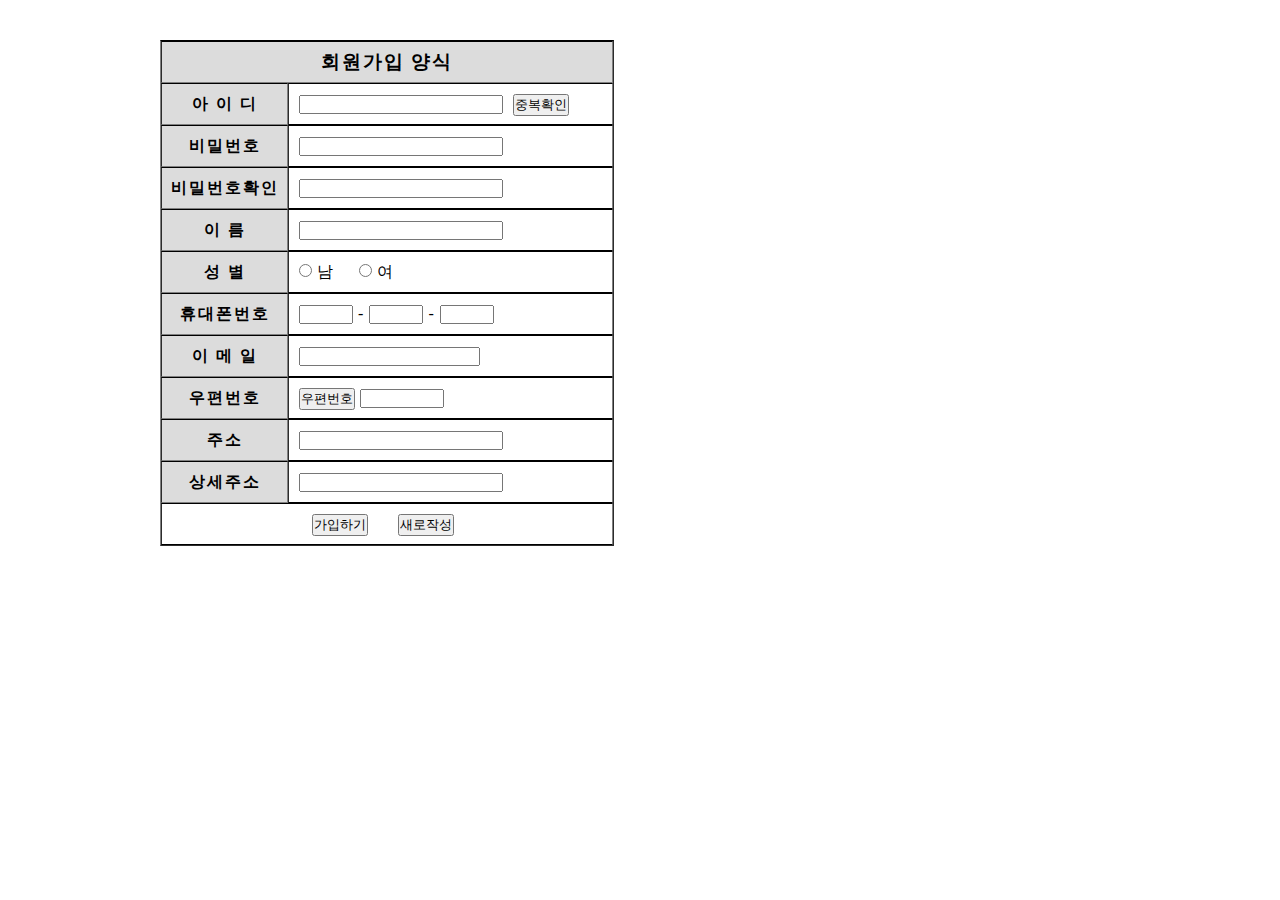
<file: membership.html>
<!DOCTYPE html>
<html lang="ko">
<head>
    <meta charset="UTF-8">
    <title>회원가입 양식</title>
    <link href="./css/basic.css" rel="stylesheet" />

    <style>
        .member_form {
            margin-top: 40px;
            width: 960px;
        }
        table {
            border-collapse: 0px;
            border-spacing: 0px;
            margin-bottom: 10px;
            border-top: 1px solid black;
        }
        td {
            border-bottom: 1px solid black;
            width: 300px;
            height: 40px;
            line-height: 40px;
            padding-left: 10px;
            letter-spacing: 1px;
        }
        th {
            width: 120px;
            padding-left: 0px;
            text-align: center;
            background-color: gainsboro;
            font-weight: 800;
            letter-spacing: 2px;
        }
        td {
            
        }
        .table_1 {
            height: 40px;
            font-size: 1.2rem;
        }
        .input_text {
            width: 200px;
        }
        .input_text_phone {
            width: 50px;
        }
        .input_text_addr {
            width: 80px;
        }
        .gender_btn {
            margin-left: 20px;
        }
        .submit {
            padding-left: 150px;
        }
    </style>
</head>
<body>
    <div class="member_form">
        <table border="1">
            <tr>
                <th colspan="2" class="table_1">회원가입 양식</td>
            </tr>
            <tr>
                <th>아 이 디</th>
                <td><input type="text"  name="user_id"  id="user_id"    class="input_text"  required>
                    &nbsp;<input type="button"    name="insert" id="insert"   class="btn" value="중복확인"></td>

            </tr>
            <tr>
                <th>비밀번호</th>
                <td><input type="password"  name="pwd"  id="pwd"    class="input_text"  required></td>
            </tr>
            <tr>
                <th>비밀번호확인</th>
                <td><input type="password"  name="pwd"  id="pwd"    class="input_text"  required></td>
            </tr>
            <tr>
                <th>이 름</th>
                <td><input type="text"  name="name" id="name"   class="input_text"  required></td>
            </tr>
            <tr>
                <th>성 별</th>
                <td class="gender_btn"><input type="radio" name="gender"   id="gender" value="m"> 남 &nbsp;&nbsp;&nbsp;
                    <input type="radio" name="gender"   id="gender" value="m"> 여
                </td>
            </tr>
            <tr>
                <th>휴대폰번호</th>
                <td><input type="text"  name="phone"    id="phone"  class="input_text_phone"> - 
                    <input type="text"  name="phone"    id="phone"  class="input_text_phone"> - 
                    <input type="text"  name="phone"    id="phone"  class="input_text_phone">
                </td>
            </tr>
            <tr>
                <th>이 메 일</th>
                <td><input type="email" name="email"    id="email"></td>
            </tr>
            <tr>
                <th>우편번호</th>
                <td><input type="button"    name="addr_btn" id="addr_btn"   class="btn" value="우편번호">
                    <input type="text"  name="addr_num"     id="addr_num"   class="input_text_addr">
                </td>
            </tr>
            <tr>
                <th>주소</th>
                <td>                <input type="text"  name="addr"     id="addr"   class="input_text"></td>
            </tr>
            <tr>
                <th>상세주소</th>
                <td>                <input type="text"  name="addr_2"     id="addr_2"   class="input_text"></td>
            </tr>
            <tr>
                <td class="submit" colspan="2">
                    <input type="button"    name="insert" id="insert"   class="btn" value="가입하기"> &nbsp;&nbsp;&nbsp;&nbsp;
                    <input type="button"    name="reset" id="reset"   class="btn" value="새로작성"></td>
            </tr>
        </table>
    </div>
</body>
</html>
</file>
<file: css/basic.css>
/* 주의 사항 <style></style>은 사용하지 않는다. */
        /* 초기화 */
        * { 
            margin: 0px;
            padding: 0px; 
        }
        /* body, a, ... 선택자 
            태그 선택자 : 태그명 그대로 사용 
            클래스 선택자 : .클래스명
            id선택자 : #아이디명
        */
        body { /* 속성 : 값; */
            width: 960px;
            
            margin: 0px auto; /* 가운데 정렬 */
        }
        a {
            text-decoration: none;
            color: black; /* #000000, #000, rgb(0, 0, 0) */ /* 글자색깔 */
        }
        a:visited { /* 방문하고 난 뒤 */
            text-decoration: none;
            color: black; /* #000000, #000, rgb(0, 0, 0) */ /* 글자색깔 */
        }
        ul {
            margin: 0px; 
            padding: 0px;
        }
        li {
            list-style: none;
        }
        img {
            border: 0px;
            margin: 0px;
            padding: 0px;
        }
</file>
<file: css/footer.css>
/* footer 부분 */
      footer{
        
        width: 960px; /* 100% */
        margin-top: 20px;
        margin-bottom: 20px;
        /* background-color:aquamarine;  지울부분, 확인용 */
    }
    hr{
        width: 960px;
        border-color: blueviolet;
        /*  margin-bottom: 10px; 수정할 부분 */
    }
    .footer_nav{
        width: 960px; 
        height: 33px;
        line-height: 33px;  /*  줄간격,  수직정렬 */
        text-align: center;
        border-top: 1px solid black;
        border-bottom: 1px solid black;
        margin-bottom: 10px; /* 수정할 부분 */
    }
    .footer_nav > a{
        display:inline-block;
        padding: 0px 10px;
        font-size: 0.8rem ;  /* 10pt, 12px, 0.8rem */
    }
    .footer_nav > a:hover{  /* a태그 글자(요소)에 마우스가 올라오면 */
        color: blue;
    }
    .addr{
    width: 960px;
    }
    .addr li{
        margin-left: 30px; /* 수정할 부분 */
        height: 22px;
        line-height: 22px; 
    }
</file>
<file: css/top.css>
.top_content{
    /* 위치 고정 : 반드시 부모에는  Width, height 값 설정
                          부모의 position: relative; 로 설정 */
    width: 960px;
    height: 180px; /* 수정할 부분 */
    position: relative;
    margin-top: 20px;
    margin-bottom: 10px;
  }
  .top_nav{
    top : 5px;
    right: 10px;
    position: absolute;
  }
  .top_nav a{
    display: inline-block;
    padding: 5px 5px;
    font-weight: 900;
  }
 .top_nav a:hover{
    color: white;
    border-radius: 5px; /* 모서리 둥글게 */
    background-color:blueviolet;  
  }
</file>
<file: css/container.css>
/* 배너 컨테이너 크기설정 */
              .container{
                position: relative;
                width: 500px;
                height: 200px;
                margin: 0 auto; /*  중앙정렬 */
                border: 1px solid black;
                margin-bottom: 10px;
    
            }
            /* 배너 이미지 마스크 영역 잡기 및 배너 영역만 보이기 */
            .banner_mask{
                position: absolute;
                overflow: hidden;
                width: 500px;
                height: 200px;
            }
            .banner_mask li{
                position: absolute;
                width: 500px;
                
                top:0px;
                left:200px;
            }
    
            /* 글자 버튼 모양 및 위치 설정 */
            .container label{
                float: left;
                position: relative;
                left:410px;
                top:5px;
                width: 16px;
                height: 16px;
                line-height: 16px;
                text-align: center;
                background-color: bisque;
                margin-left: 5px;
                cursor:pointer;
                /*레이블 버튼 가장 위로 올리기 */
                z-index: 1000;
            }
            .container .banner_input1:checked ~ label.label_btn1,
            .container .banner_input2:checked ~ label.label_btn2,
            .container .banner_input3:checked ~ label.label_btn3,
            .container .banner_input4:checked ~ label.label_btn4{
                background: #0088cc;
                color: white;
            } 
         
            /*라디오 버튼 숨기기*/
            .container input{
                display: none;
            }
        /* 선택된 버튼에 해당하는 이미지 나타내기 */
        .container .banner_input1:checked ~ .banner_mask li:nth-child(1),
        .container .banner_input2:checked ~ .banner_mask li:nth-child(2),
        .container .banner_input3:checked ~ .banner_mask li:nth-child(3),
        .container .banner_input4:checked ~ .banner_mask li:nth-child(4){
           animation: none; /* 밖으로 보내기 */
            transition: left 0.5s ease-in-out;
    
           left: 0px;
            z-index: 10;
        }
        .container .banner_input1:checked ~ .banner_mask li{
           animation: slideOUt 0.5s ease-in-out none;
        }
    
        @keyframes slideOut{
            0%{left : 0px;}
            100%{left: -300px;}
        }
</file>
